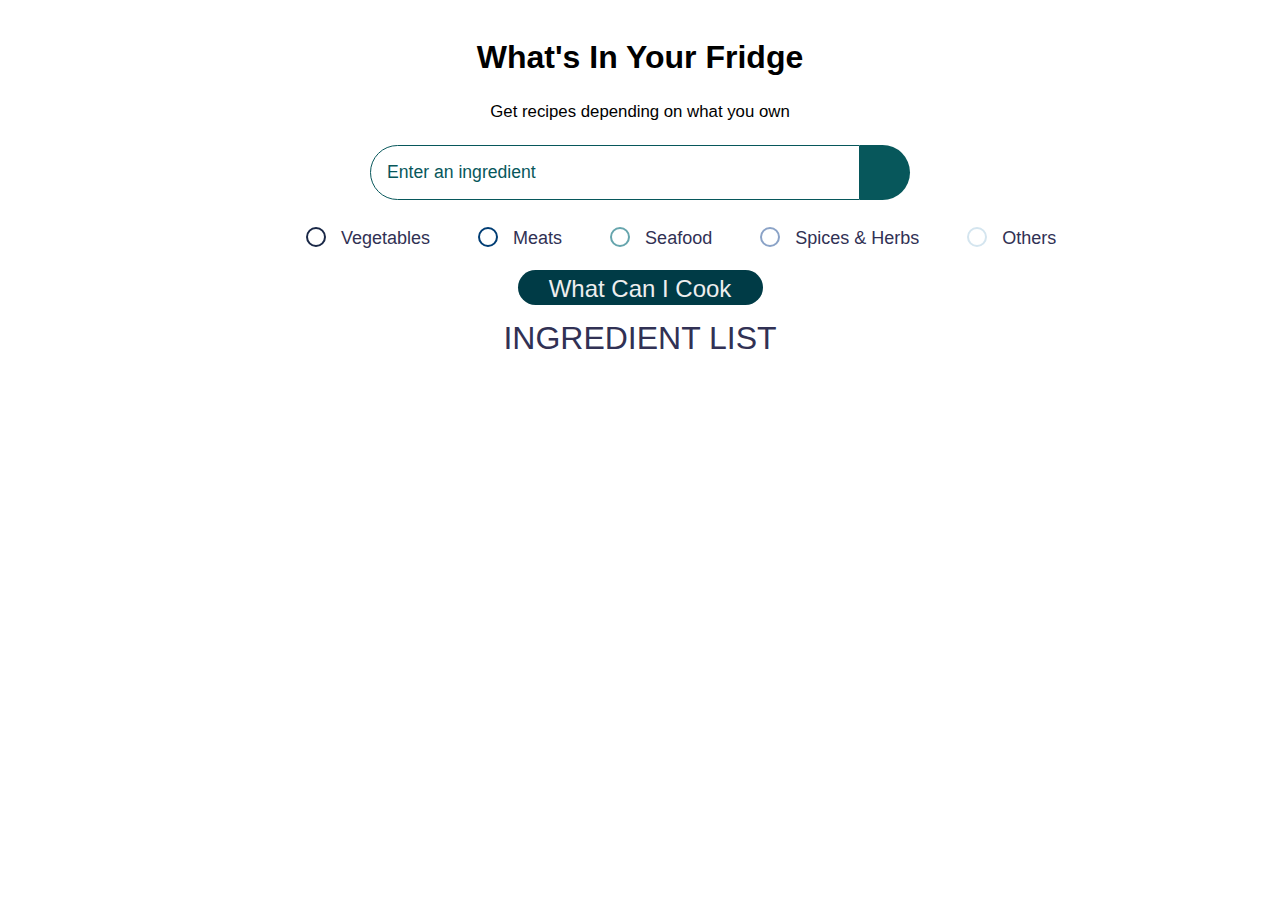
<file: index.html>
<!DOCTYPE html>
<html lang="en">
<head>
    <meta charset="UTF-8">
    <meta http-equiv="X-UA-Compatible" content="IE=edge">
    <meta name="viewport" content="width=device-width, initial-scale=1.0">
    <title>What's In Your Fridge</title>
    <link rel="stylesheet" href="./main.css"> 
</head>
<body>
    <!-- New Ingredient -->
    <div class = "meal-search wrapper">
        <h2 class = "title">
            What's In Your Fridge
        </h2>
        <blockquote>
            Get recipes depending on what you own<br>
        </blockquote>
        <form id="new-ingredient-form">
            <div class = "meal-search-box">
                <input 
                    type = "text" 
                    class = "search-control" 
                    placeholder="Enter an ingredient"
                    name="content"
                    id = "search-input">
                <input type = "submit" class = "search-btn btn" id = "search-btn" value="">
                <em class = "fas fa-search"></em>
                </button>
            </div>
            <div class="pick-type">
                <div class="options">
                    <label id="first">
                        <input type="radio" name="category" id="category1" value="vegetable" /> 
                        <span class="bubble vegetable"></span>
                        <div>Vegetables</div>
                    </label>
                    <label>
                        <input type="radio" name="category" id="category2" value="meat" />
                        <span class="bubble meat"></span>
                        <div>Meats</div>
                    </label>
                    <label>
                        <input type="radio" name="category" id="category3" value="seafood" />
                        <span class="bubble seafood"></span>
                        <div>Seafood</div>
                    </label>
                    <label>
                        <input type="radio" name="category" id="category4" value="spices-and-herbs" />
                        <span class="bubble spices"></span>
                        <div>Spices & Herbs</div>
                    </label>
                    <label>
                        <input type="radio" name="category" id="category5" value="others" />
                        <span class="bubble others"></span>
                        <div>Others</div>
                    </label>
                </div>
            </div>

        </form>
    </div>
    <!-- End of New Ingredient -->

    <!-- Search Recipes -->
    <div class="search-recipes wrapper">
        <a href="recipes.html">
            What Can I Cook
        </a>
    </div>

    <!-- Ingredient List -->
    <div class="ingredient-list wrapper">
        <h3>INGREDIENT LIST</h3>
        <div class="list" id="ingredient-list"></div>
    </div>
    <!-- End of Ingredient List -->

    
    
    <!-- JS import -->
    <script src="main.js"></script>
</body>
</html>
</file>
<file: main.css>
*{
    padding: 0;
    margin: 0;
    box-sizing: border-box;
}

.wrapper {
    width: 1200px;
    margin: 0 auto;
 }

.clearfix::before,.clearfix:after{
    content: "";
    display: table;
}

.clearfix:after{
    clear: both;
}

input:not([type="radio"]):not([type="checkbox"]):not([type="submit"]){
	appearance: none;
	outline: none;
	background: none;
	cursor: initial;
}

h3, a {
	color: var(--dark);
	font-size: 2rem;
	font-weight: 400;
	margin-bottom: 0.5rem;
    text-align: center;
    font-family: 'Poppins', sans-serif;
}

.fa, .fas {
    font-weight: 900;
  }

.fa, .far, .fas {
    font-family: "Font Awesome 5 Free";
}

.fa, .fab, .fad, .fal, .far, .fas {
    -moz-osx-font-smoothing: grayscale;
    -webkit-font-smoothing: antialiased;
    display: inline-block;
    font-style: normal;
    font-variant: normal;
    text-rendering: auto;
    line-height: 1;
}

:root{
    --primary: #66a5ad;
    --ocean: #07575b;
    --deep-aqua: #003b46;
	--light: #EEE;
	--grey: #888;
	--dark: #313154;
	--danger: #ff5b57;
    --vegetable: rgb(26, 40, 71);
    --meat: rgb(0, 61, 116);
    --seafood: var(--primary);
    --spices: rgb(139, 163, 199);
    --others: rgb(212, 229, 239);


    --vegetable-glow: 0px 0px 4px rgb(26, 40, 71);
    --meat-glow: 0px 0px 4px rgb(0, 61, 116);
    --seafood-glow: 0px 0px 4px #66a5ad;
    --spices-glow: 0px 0px 4px rgb(139, 163, 199);
    --others-glow: 0px 0px 4px rgb(212, 229, 239);
}

body{
    font-weight: 300;
    font-size: 1.05rem;
    line-height: 1.6;
    font-family: 'Poppins', sans-serif;
}



/*  */
.btn{
    font-family: inherit;
    cursor: pointer;
    outline: 0;
    font-size: 1.05rem;
}
.text{
    opacity: 0.8;
}
.title{
    font-size: 2rem;
    margin-bottom: 1rem;
}

.meal-search{
    height: 270px;
    margin: 0 auto;
    padding: 2rem;
    padding-bottom: 0;
    background: #fff;
    text-align: center;
}

.meal-search cite{
    font-size: 1rem;
}

.meal-search-box{
    width: 540px;
    margin: 1.2rem 0;
    margin-left: auto;
    margin-right: auto;
    margin-bottom: 0px;
    display: flex;
    align-items: stretch;
}

.search-control,
.search-btn{
    width: 100%;
}

.search-control{
    padding: 0 1rem;
    font-size: 1.1rem;
    font-family: inherit;
    outline: 0;
    border: 1px solid var(--ocean);
    color: var(--ocean);
    border-top-left-radius: 2rem;
    border-bottom-left-radius: 2rem;
}

.search-control::placeholder{
    color: var(--ocean);
}

.search-btn{
    width: 55px;
    height: 55px;
    font-size: 1.8rem;
    background: var(--ocean);
    color: #fff;
    border: none;
    border-top-right-radius: 2rem;
    border-bottom-right-radius: 2rem;
    transition: all 0.4s linear;
    -webkit-transition: all 0.4s linear;
    -moz-transition: all 0.4s linear;
    -ms-transition: all 0.4s linear;
    -o-transition: all 0.4s linear;
}

.search-btn:hover{
    background: var(--deep-aqua);
}

.pick-type{
    height: 200px;
}

.pick-type .options label {
    float: left;
	align-items: center;
	justify-content: center;
	background-color: #FFF;
	padding: 1.5rem;
	box-shadow: var(--shadow);
	border-radius: 0.5rem;
	cursor: pointer;
	padding-bottom: 0px;
}

input[type="radio"],
input[type="checkbox"] {
	display: none;
}

.bubble {
    float: left;
	display: flex;
	align-items: center;
	justify-content: center;
    margin-top: 3px;
	width: 20px;
	height: 20px;
	border-radius: 999px;
	border: 2px solid var(--primary);
	box-shadow: var(--primary-glow);
}

.bubble.vegetable {
	border: 2px solid var(--vegetable);
}

.bubble.meat {
	border: 2px solid var(--meat);
}

.bubble.seafood {
	border: 2px solid var(--seafood);
}

.bubble.spices {
	border: 2px solid var(--spices);
}

.bubble.others {
	border: 2px solid var(--others);
}

#first{
    margin-left: 210px;
}

.bubble::after {
	content: '';
	display: block;
	opacity: 0;
	width: 0px;
	height: 0px;
	background-color: var(--primary);
	box-shadow: var(--primary-glow);
	border-radius: 999px;
	transition: 0.2s ease-in-out;
}

.bubble.vegetable::after {
	background-color: var(--vegetable);
	box-shadow: var(--vegetable-glow);
}

.bubble.meat::after {
	background-color: var(--meat);
	box-shadow: var(--meat-glow);
}

.bubble.seafood::after {
	background-color: var(--seafood);
	box-shadow: var(--seafood-glow);
}

.bubble.spices::after {
	background-color: var(--spices);
	box-shadow: var(--spices-glow);
}

.bubble.others::after {
	background-color: var(--others);
	box-shadow: var(--others-glow);
}

input:checked ~ .bubble::after {
	width: 10px;
	height: 10px;
	opacity: 1;
}

.pick-type .options label div {
    float: left;
	color: var(--dark);
	font-size: 1.125rem;
    margin-left: 15px;
}

.pick-type input[type="submit"] {
	display: block;
	width: 100%;
	font-size: 1.125rem;
	padding: 1rem 1.5rem;
	color: #FFF;
	font-weight: 700;
	text-transform: uppercase;
	background-color: var(--primary);
	box-shadow: var(--primary-glow);
	border-radius: 0.5rem;
	cursor: pointer;
	transition: 0.2s ease-out;
}

.pick-type input[type="submit"]:hover {
	opacity: 0.75;
}

.ingredient-list{
    height: 200px;
}

.ingredient-list .list {
	margin: 1rem 0;
}

.ingredient-list .ingredient-item {
	height: 35px;
	align-items: center;
	background-color: #FFF;
	border-radius: 0.5rem;
	margin-bottom: 1rem;
}

.ingredient-item label {
	display: block;
	margin-right: 1rem;
	cursor: pointer;
	margin-left: 350px;
	
}

.ingredient-item .ingredient-content {
	flex: 1 1 0%;
}

.ingredient-item .ingredient-content input {
	float: left;
	border: none;
    color: var(--dark);
	font-size: 1.125rem;
	margin-left: 5px;
}

.ingredient-item .actions {
	display: flex;
	align-items: center;
	float: right;
	margin-right: 350px;
}

.ingredient-item .actions button {
	display: block;
	padding: 0.5rem;
	border-radius: 0.25rem;
	color: #FFF;
	cursor: pointer;
	transition: 0.2s ease-in-out;
}

.ingredient-item .actions button:hover {
	opacity: 0.75;
}

.ingredient-item .actions .edit {
	margin-right: 0.5rem;
	background-color: var(--primary);
	border: none;
}

.ingredient-item .actions .delete {
	background-color: var(--danger);
	border: none;
}

.search-recipes {
	text-align: center;
}

.search-recipes a{
	display: block;
	font-size: 1.5rem;
	width: 245px;
	height: 35px;
	text-decoration: none;
	color: #EEE;
	background-color: #003b46;
	margin-left: 477.5px;
	border-radius: 2rem;
}
</file>
